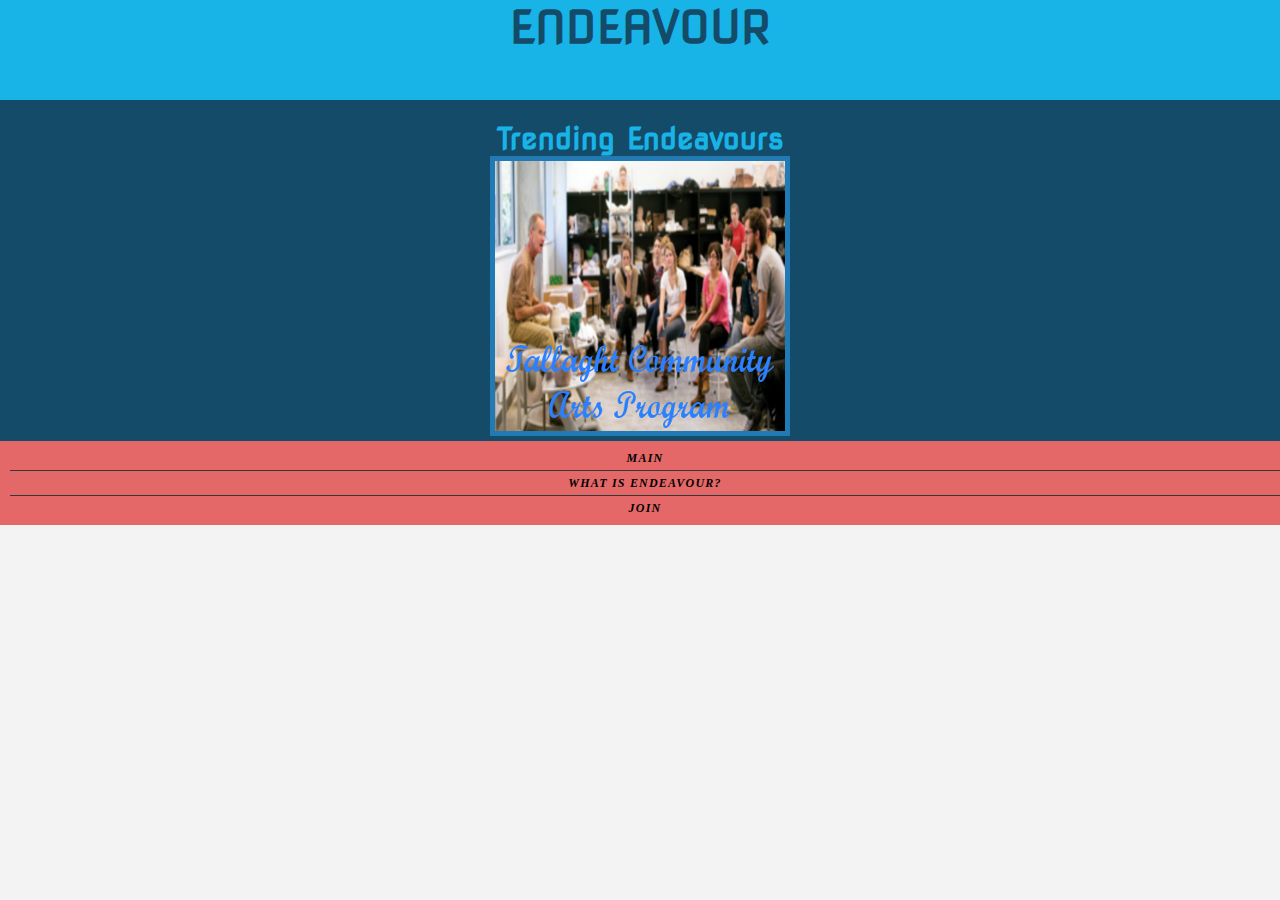
<file: index.html>
<!DOCTYPE HTML>
<html>

	<head>
		<title>Endeavour App</title>
		<meta name="viewport" content="width=device-width, initial-scale=1.0 maximum-scale=1.0" />
		<link href='http://fonts.googleapis.com/css?family=Nova+Square' rel='stylesheet' type='text/css' />
		<link rel="stylesheet" type="text/css" href="css/swipe.css" />
		<link rel="stylesheet" type="text/css" href="css/styles.css" />
		<script type="text/javascript" src="js/jquery.js"></script>
		<script type="text/javascript" src=""></script>
	</head>
	
	<body>
		<header id="heads">
			<h1>ENDEAVOUR</h1>
			
		</header>

		<section id="contentone">
			<div class="textheading">
				<h2>Trending Endeavours</h2>
			</div>
			


			<div id='mySwipe' style='max-width:500px;margin:0 auto' class='swipe'>
  				<div class='swipe-wrap'>
    				<div><img src="media/artproject.png"></div>
    				<div><img src="media/hackerspace.png"></div>
    				
  				</div>
			</div>

			<script src='js/swipe.js'></script>
			<script src="//ajax.googleapis.com/ajax/libs/jquery/1.9.1/jquery.min.js"></script>

			<script>

				// pure JS
				var elem = document.getElementById('mySwipe');
				window.mySwipe = Swipe(elem, {
  				// startSlide: 4,
  				// auto: 3000,
  				// continuous: true,
  				// disableScroll: true,
  				// stopPropagation: true,
  				// callback: function(index, element) {},
  				// transitionEnd: function(index, element) {}
				});

				// with jQuery
				// window.mySwipe = $('#mySwipe').Swipe().data('Swipe');

			</script>

		<footer id="contenttwo">
			<nav id="primary_nav">
    			<ul>
        			<li><a href="index.html">Main</a></li>
        			<li><a href="howto.html">What is Endeavour?</a></li>
        			<li><a href="join.html">join</a></li>

    			</ul>
			</nav>
		</footer>

	</body>

</html>
</file>
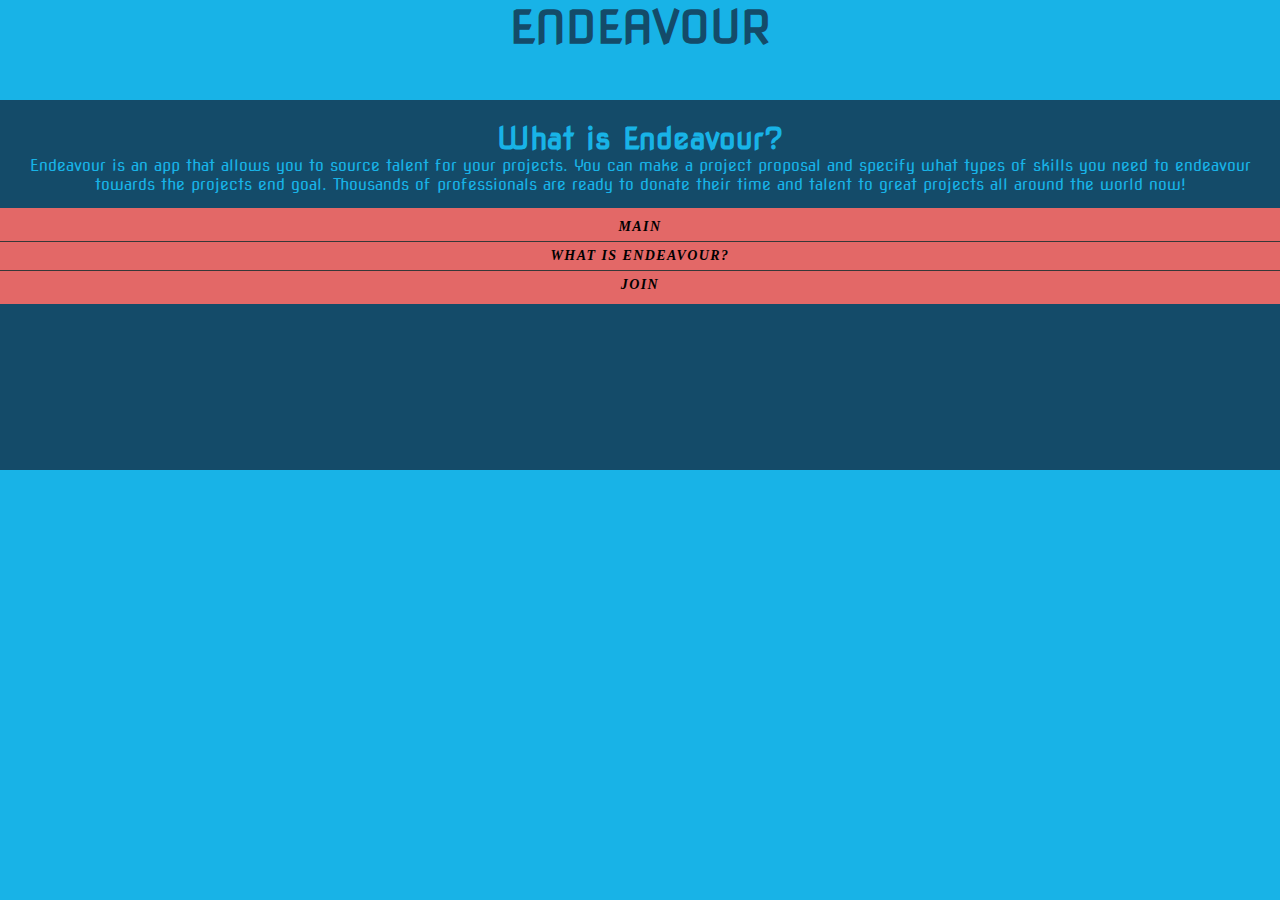
<file: howto.html>
<!DOCTYPE HTML>
<html>

	<head>
		<title>Endeavour App</title>
		<meta name="viewport" content="width=device-width, initial-scale=1.0 maximum-scale=1.0" />
		<link href='http://fonts.googleapis.com/css?family=Nova+Square' rel='stylesheet' type='text/css' />
		<link rel="stylesheet" type="text/css" href="css/styles.css" />
	</head>
	
	<body>
		<header id="heads">
			<h1>ENDEAVOUR</h1>
			
		</header>

		<section id="contentone">
			<div class="textheading">
				<h2>What is Endeavour?</h2>
				<p class="mytext">Endeavour is an app that allows you to source talent for your projects. You can make a project proposal and specify what types of skills you need to endeavour towards the projects end goal. Thousands of professionals are ready to donate their time and talent to great projects all around the world now!</p>
			</div>
			
		<footer id="contenttwo">
			<nav id="primary_nav">
    			<ul>
        			<li><a href="index.html">Main</a></li>
        			<li><a href="howto.html">What is Endeavour?</a></li>
        			<li><a href="login.html">join</a></li>

    			</ul>
			</nav>
		</footer>

	</body>

</html>
</file>
<file: css/swipe.css>
html, body, div, span, object, iframe, h1, h2, h3, h4, h5, h6, p, del, dfn, em, img, ins, kbd, q, samp, small, strong, b, i, dl, dt, dd, ol, ul, li, fieldset, form, label, table, tbody, tfoot, thead, tr, th, td, article, aside, footer, header, nav, section {
  margin:0;
  padding:0;
  border:0;
  outline:0;
  font-size:100%;
  vertical-align:baseline;
  background:transparent;
}
body {
  -webkit-text-size-adjust:none;
  font-family:sans-serif;
  min-height:416px;
}
h1 {
  font-size:33px;
  margin:50px 0 15px;
  text-align:center;
  color:#212121;
}
h2 {
  font-size:14px;
  font-weight:bold;
  color:#3c3c3c;
  margin:20px 10px 10px;
}
small {
  margin:0 10px 30px;
  display:block;
  font-size:12px;
}
a {
  margin:0 0 0 10px;
  font-size:12px;
  color:#3c3c3c;
}


html, body {
  background: #f3f3f3;
}

#console {
  font-size: 12px;
  font-family:"Inconsolata", "Monaco", "Consolas", "Andale Mono", "Bitstream Vera Sans Mono", "Courier New", Courier, monospace;
  color: #999;
  line-height: 18px;
  margin-top: 20px;
  max-height: 150px;
  overflow: auto;
}

#mySwipe div b {
  display:block;
  font-weight:bold;
  color:#14ADE5;
  font-size:20px;
  text-align:center;
  margin:10px;
  padding:100px 10px;
  box-shadow: 0 1px #EBEBEB;
  background: #fff;
  border-radius: 3px;
  border: 1px solid;
  border-color: #E5E5E5 #D3D3D3 #B9C1C6;
  overflow: hidden;

}
</file>
<file: css/styles.css>
body
{
	margin: 0;
	background-color: #18b3e7;
}

h1
{
	font-family: "Nova Square", cursive;
	margin: 0;
	color: #144b69;
	font-size: 45px;
	text-align: center;
}

h2
{
	margin: 0;
	font-family: "Nova Square", cursive;
	color: #18b3e7;
	text-align: center;
	font-size: 30px;
}

.mytext {
	text-align: center;
	margin: 0;
	font-family: "Nova Square", cursive;
	color: #18b3e7;
}

/* SwipeJS CSS*/
.swipe {
  overflow: hidden;
  visibility: hidden;
  position: relative;
  height: 280px;
  width: 300px;
}
.swipe-wrap {
  overflow: hidden;
  position: relative;
}
.swipe-wrap > div {
  float:left;
  width:100%;
  position: relative;
}
/*End of SwipeJS CSS*/

.textheading
{
	padding-top: 20px;
}

/*navigation*/
#primary_nav {
	margin-top: 5px;
}

#primary_nav ul {
    list-style: none;
    background: #e36867;
    padding: 5px 0;
}
#primary_nav li a {
    display: block;
    padding: 0 20px;
    color: #000;
    text-decoration: none;
    font-weight: bold;
    text-transform: uppercase;
    letter-spacing: 0.1em;
    letter-spacing: 0.1em;
    line-height: 2em;
    height: 2em;
    border-bottom: 1px solid #383838;
}
#primary_nav li:last-child a {
    border-bottom: none;
}
#primary_nav li a:hover,
#primary_nav li a:focus {
    color: #fff;
    background: #8b8b8b;
}
/*footer*/
footer {
    font-family: 'PT Serif', serif;
    font-style: italic;
    text-align: center;
    font-size: 14px;
}

/* Smartphones (portrait and landscape) ----------- */
@media only screen 
and (min-device-width : 320px) 
and (max-device-width : 480px) {
	
	#heads{
		width: 100%;
		height: 100px;
		background-color: #18b3e7;
	}

	#contentone{
		width: 100%;
		height: 370px;
		background-color: #144b69;
	}
	#contenttwo{
		width: 100%;
		background-color: #e36867;
	}
}

/* Smartphones (landscape) ----------- */
@media only screen 
and (min-width : 321px) {
	
	#heads{
		width: 100%;
		height: 100px;
		background-color: #18b3e7;
	}

	#contentone{
		width: 100%;
		height: 370px;
		background-color: #144b69;
	}
	#contenttwo{
		width: 100%;
		background-color: #e36867;
	}
}

/* Smartphones (portrait) ----------- */
@media only screen 
and (max-width : 320px) {
	
	#heads{
		width: 100%;
		height: 100px;
		background-color: #18b3e7;
	}

	#contentone{
		width: 100%;
		height: 370px;
		background-color: #144b69;
	}

	#contenttwo{
		width: 100%;
		background-color: #e36867;
	}
}
</file>
